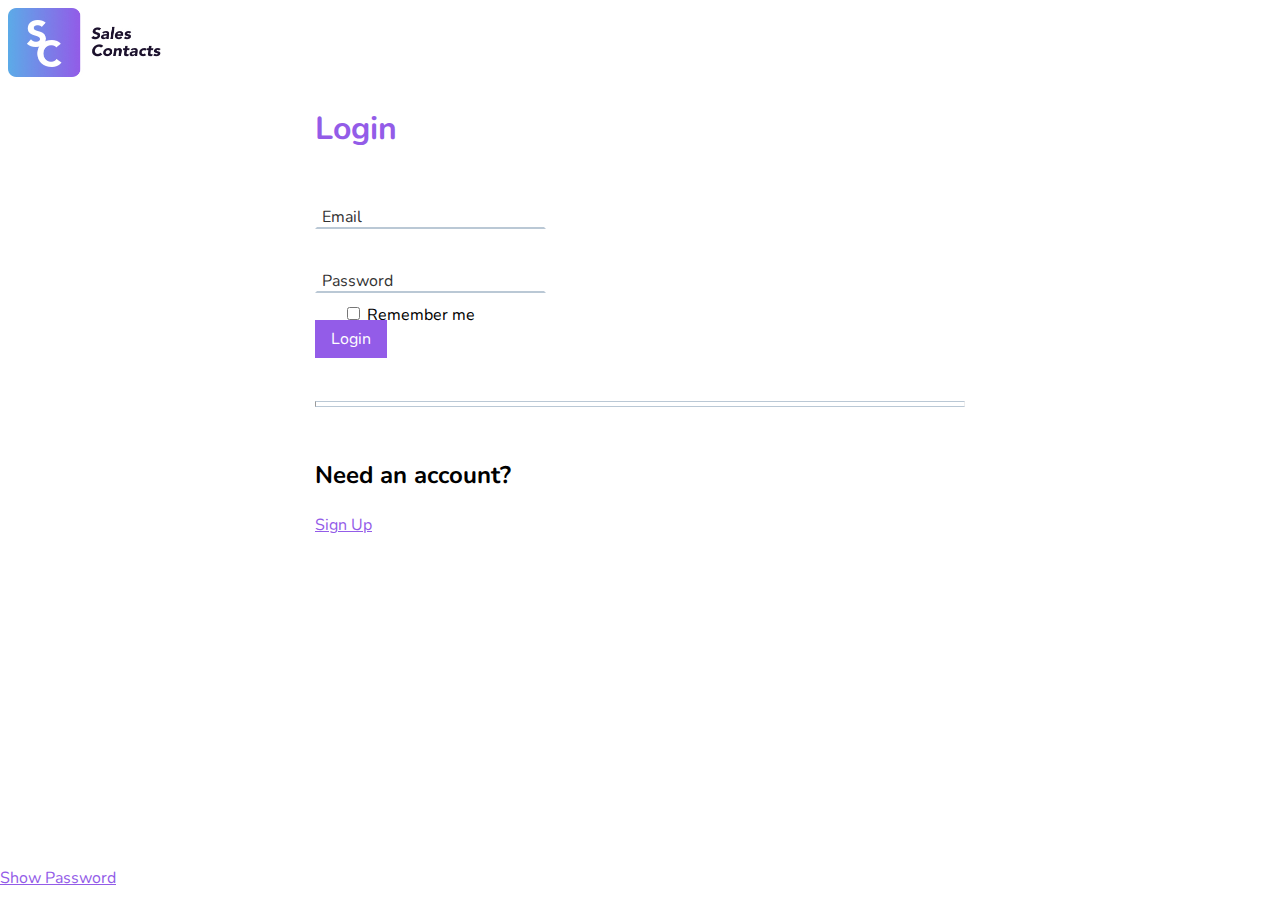
<file: index.html>
<!DOCTYPE html>
<html lang="en">
<head>
  <meta charset="UTF-8">
  <meta name="viewport" content="width=device-width, initial-scale=1.0">
  <meta http-equiv="X-UA-Compatible" content="ie=edge">
  <link href="https://fonts.googleapis.com/css?family=Nunito:400,400i,700,700i" rel="stylesheet">
  <link rel="stylesheet" href="https://stackpath.bootstrapcdn.com/bootstrap/4.1.3/css/bootstrap.min.css" integrity="sha384-MCw98/SFnGE8fJT3GXwEOngsV7Zt27NXFoaoApmYm81iuXoPkFOJwJ8ERdknLPMO" crossorigin="anonymous">
  <link rel="stylesheet" href="styles/output.css">
  <title>Sales Contacts</title>
</head>
<body>
  <header class="mb-3 py-5 text-center">
    <img src="images/logo.jpg" alt="Sales Contacts" width="153" height="69">
  </header>
  <main>
  <div class="login-container">
    <h1>Login</h1>
    <form id="form">
      <div class="animate-input" id="emailLogin">
        <input type="text" id="email" class="form-control" placeholder=" ">
        <label for="email" class="input-text">Email</label>
      </div>
      <div class="fluid-container">
        <div class="row">
          <div class="col-sm-8">
            <div class="animate-input" id="passLogin">
              <input type="password" id="pass" class="form-control" placeholder=" ">
              <label for="pass" class="input-text">Password</label>
            </div>
          </div>
          <div class="col-sm-4">
            <a href="#" id="showPass">Show Password</a>
          </div>
        </div>
      </div>
      <div class="custom-control custom-checkbox mt-3">
        <input type="checkbox" class="custom-control-input" id="customCheck1">
        <label class="custom-control-label" for="customCheck1">Remember me</label>
      </div>
      <a class="mt-5 btn btn-primary w-100 py-4" href="home.html">Login</a>
    </form>
    <hr>
    <h2 class="text-center">Need an account?</h2>
    <p class="text-center"><a href="#">Sign Up</a></p>
  </div>
  </main>
  <script>
    // Change password field to text field
    document.getElementById('showPass').addEventListener('click', function() {
      const passInput = document.getElementById("pass");
      const showPassText = document.getElementById('showPass');
      if (passInput.type === "password") {
        passInput.type = "text";
        showPassText.textContent = 'Hide Password';
      } else {
        passInput.type = "password";
        showPassText.textContent = 'Show Password';
      }
    })
  </script>
</body>
</html>
</file>
<file: styles/output.css>
html {
  font-size: 62.5%;
  /* Now 10px = 1rem! */ }

body {
  font-family: 'Nunito', sans-serif;
  font-size: 16px;
  /* px fallback */
  font-size: 1.6rem;
  /* default font-size for document */
  line-height: 1.5;
  /* a nice line-height */ }

hr {
  border-bottom: 1px solid #BAC8D5;
  border-top: 1px solid #BAC8D5;
  height: .4rem;
  margin: 5rem 0; }

h1, h2, h3, h4, h5, h6 {
  font-weight: bold; }

h1 {
  color: #935CE8; }

a {
  color: #935CE8;
  text-decoration: underline; }
  a:hover {
    color: #5CABE8; }

.btn {
  color: #935CE8 !important;
  text-decoration: none;
  font-size: 1.6rem;
  padding: .8rem 1.6rem; }
  .btn.btn-primary {
    background: #935CE8;
    border: 0;
    color: #FFF !important; }
    .btn.btn-primary:hover {
      background: #5CABE8; }

form .animate-input {
  padding-top: 1rem;
  position: relative; }
  form .animate-input.search:after {
    display: block;
    position: absolute;
    top: 2.2rem;
    right: 2rem;
    font-family: FontAwesome;
    content: '\f002'; }
  form .animate-input.search input.form-control {
    padding-right: 4rem; }
  form .animate-input label {
    background: #FFF;
    position: absolute;
    top: .2rem;
    left: .7rem;
    font-size: 1.2rem;
    transition: all .2s;
    cursor: text;
    padding: 0 .5rem;
    color: #333; }
  form .animate-input input:placeholder-shown:not(:focus) + * {
    position: absolute;
    top: 3rem;
    font-size: 1.6rem;
    padding: 0;
    z-index: -1; }
  form .animate-input input.form-control {
    background: transparent;
    border: 2px solid transparent;
    border-bottom: 2px solid #BAC8D5;
    font-size: 1.6rem;
    height: auto;
    margin-bottom: 1rem;
    padding: 1.2rem 1rem 1rem; }
  form .animate-input input:focus {
    outline: none;
    border: 2px solid #BAC8D5;
    box-shadow: none; }
form .custom-checkbox, form .custom-radio {
  padding-left: 2.8rem; }
  form .custom-checkbox .custom-control-label:before, form .custom-checkbox .custom-control-label:after, form .custom-radio .custom-control-label:before, form .custom-radio .custom-control-label:after {
    left: -2.8rem;
    top: .2rem;
    height: 2rem;
    width: 2rem; }
  form .custom-checkbox .custom-control-label:before, form .custom-radio .custom-control-label:before {
    background: transparent;
    border: 2px solid #BAC8D5; }
  form .custom-checkbox .custom-control-input:checked ~ .custom-control-label::after, form .custom-radio .custom-control-input:checked ~ .custom-control-label::after {
    background: #935CE8;
    border-radius: .25rem; }
form .custom-radio .custom-control-input:checked ~ .custom-control-label::after {
  border-radius: 5rem; }

.login-container {
  margin: auto;
  max-width: 650px; }
  .login-container #showPass {
    position: absolute;
    bottom: 1rem;
    left: 0; }

header.internal {
  background-image: linear-gradient(90deg, #5CABE8 0%, #935CE8 100%);
  color: #FFF; }

.activities {
  background: #EFF4F8; }

.remainingvh {
  min-height: calc(100vh - 8.4rem); }

body.popupmenu-open {
  height: 100vh;
  overflow: hidden; }

#main-menu {
  background: #333; }
  #main-menu ul {
    margin: 0;
    padding: 0;
    text-align: center;
    width: auto;
    margin: auto; }
    #main-menu ul li {
      list-style-type: none;
      margin: 0;
      padding: 0;
      display: inline; }
      #main-menu ul li a {
        background: transparent;
        color: #FFF;
        display: inline-block;
        padding: 1.6rem 2rem;
        text-decoration: none;
        cursor: pointer;
        transition: all .2s; }
        #main-menu ul li a:hover {
          background: #5CABE8; }
      #main-menu ul li .popmenu {
        display: none; }
        #main-menu ul li .popmenu.display-menu {
          background-image: linear-gradient(90deg, #5CABE8 0%, #935CE8 100%);
          display: block;
          font-size: 3rem;
          line-height: 8rem;
          position: absolute;
          top: 0;
          left: 0;
          height: 100vh;
          width: 100%;
          z-index: 9999;
          text-align: center;
          opacity: 0.1; }
          #main-menu ul li .popmenu.display-menu a, #main-menu ul li .popmenu.display-menu button {
            background: transparent;
            border: 1px solid #FFF;
            border-radius: 50%;
            color: #FFF;
            height: 8rem;
            width: 8rem;
            position: absolute;
            top: 50%;
            left: 50%;
            transform: translateY(-50%) translateX(-50%);
            padding: 0; }
            #main-menu ul li .popmenu.display-menu a:hover, #main-menu ul li .popmenu.display-menu button:hover {
              line-height: 9rem;
              height: 9rem;
              width: 9rem; }
          #main-menu ul li .popmenu.display-menu a {
            background: #FFF;
            color: #935CE8; }
            #main-menu ul li .popmenu.display-menu a:hover {
              background: #935CE8;
              color: #FFF;
              border-color: #935CE8;
              box-shadow: 0px 0px 30px rgba(255, 255, 255, 0.2); }
            #main-menu ul li .popmenu.display-menu a:after {
              display: block;
              font-size: 1.2rem;
              line-height: 2rem;
              color: #FFF;
              padding-top: 1rem; }
          #main-menu ul li .popmenu.display-menu .overlay-close {
            cursor: pointer;
            margin-top: -10rem;
            transition: all .2s; }
            #main-menu ul li .popmenu.display-menu .overlay-close:hover {
              background: #FFF;
              color: #935CE8;
              box-shadow: 0px 0px 30px rgba(0, 0, 0, 0.2); }
          #main-menu ul li .popmenu.display-menu .add-task {
            margin-left: -10rem; }
            #main-menu ul li .popmenu.display-menu .add-task:after {
              content: 'Add Task'; }
          #main-menu ul li .popmenu.display-menu .add-contact {
            left: initial;
            right: 50%;
            margin-right: -10rem;
            transform: translateY(-50%) translateX(50%); }
            #main-menu ul li .popmenu.display-menu .add-contact:after {
              content: 'Add Contact'; }

ul#contactList {
  margin: 0;
  padding: 0; }
  ul#contactList li {
    border-bottom: 1px solid #BAC8D5;
    list-style: none;
    padding: 2rem; }
    ul#contactList li em {
      opacity: 0.5; }
  ul#contactList .headshot-small {
    background: #333;
    border-radius: 50%;
    border: 3px solid #935CE8;
    height: 8rem;
    width: 8rem;
    overflow: hidden;
    background-size: 100% auto;
    background-position: center;
    background-repeat: no-repeat; }

/*# sourceMappingURL=output.css.map */
</file>
